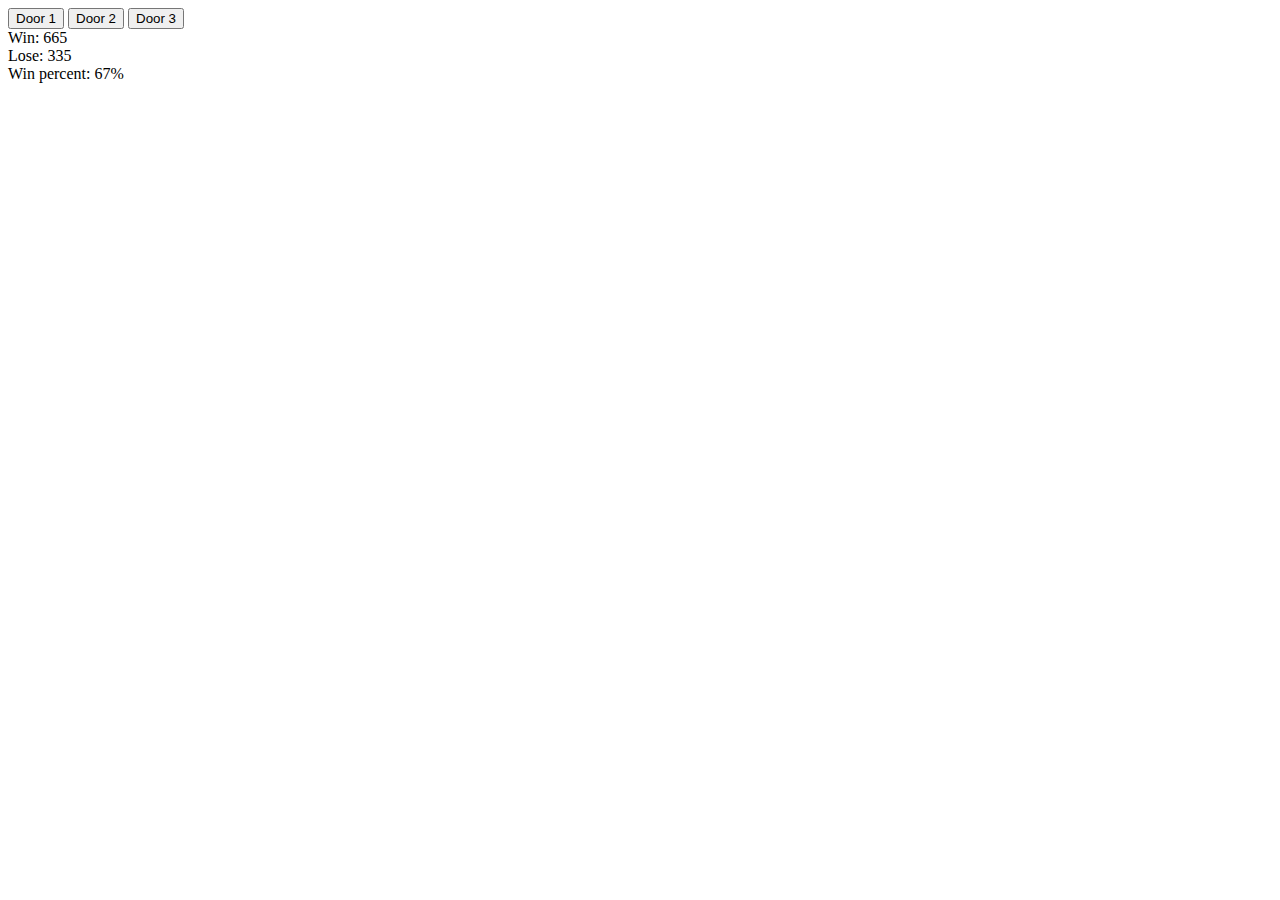
<file: projects/monty-hall/index.html>
<!DOCTYPE HTML>
<html lang="en">
    <head>
        <meta charset="utf-8">
        <title>Monty Hall</title>

        <script src="./script.js" defer></script>
    </head>
    <body>
        <div id="body">
            <div id="door-selection">
                <button id="door1">Door 1</button>
                <button id="door2">Door 2</button>
                <button id="door3">Door 3</button>
            </div>
            <div id="information-table">
                <div id="win-table">
                    Win: 
                    <span id="win-count">0</span>
                </div>
                <div id="lose-table">
                    Lose: 
                    <span id="lose-count">0</span>
                </div>
                <div id="percent-table">
                    Win percent: 
                    <span id="win-percent">0%</span>
                </div>
            </div>
        </div>
    </body>
</html>
</file>
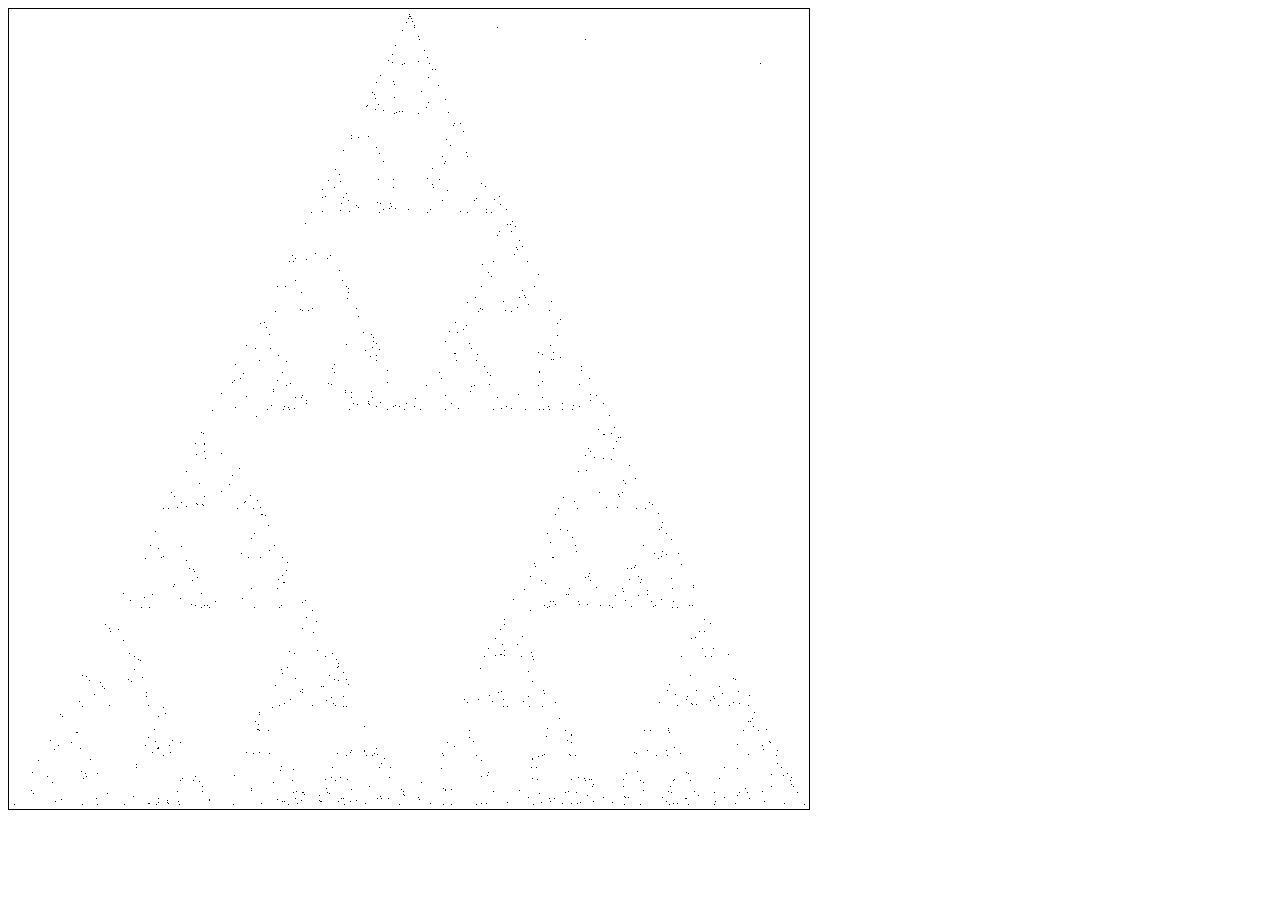
<file: projects/triangle-cool-thing/index.html>
<!DOCTYPE HTML>
<html lang="en">
    <head>
        <meta charset="utf-8">
        <title>Triangle Cool Thing</title>
        
        <link rel='stylesheet' href='style.css'>

        <script src='script.js' defer></script>
    </head>
    <body>
        <canvas id='board'></canvas>
    </body>
</html>
</file>
<file: projects/triangle-cool-thing/style.css>
#board{
    border: 1px solid black;
}
</file>
